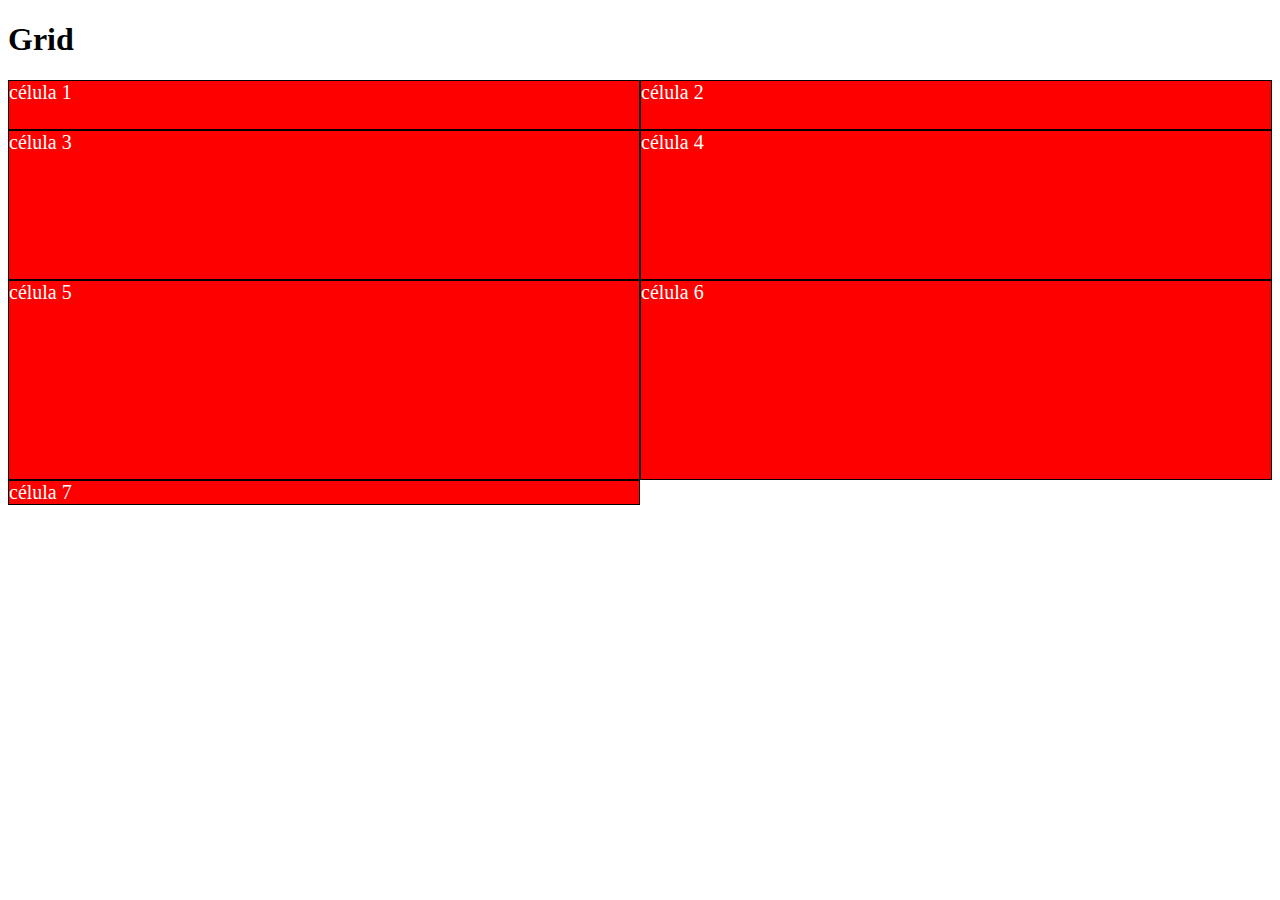
<file: aula-1-o-que-e/index.html>
<!DOCTYPE html>
<html lang="en">
<head>
    <meta charset="UTF-8">
    <meta name="viewport" content="width=device-width, initial-scale=1.0">
    <title>Aula 1 - opções</title>
    <link rel="stylesheet" href="style.css">
</head>
<body>

    <h1>Grid</h1>

    <div class="container">
        <div>célula 1</div>
        <div>célula 2</div>
        <div>célula 3</div>
        <div>célula 4</div>
        <div>célula 5</div>
        <div>célula 6</div>
        <div>célula 7</div>
    </div>
    
</body>
</html>
</file>
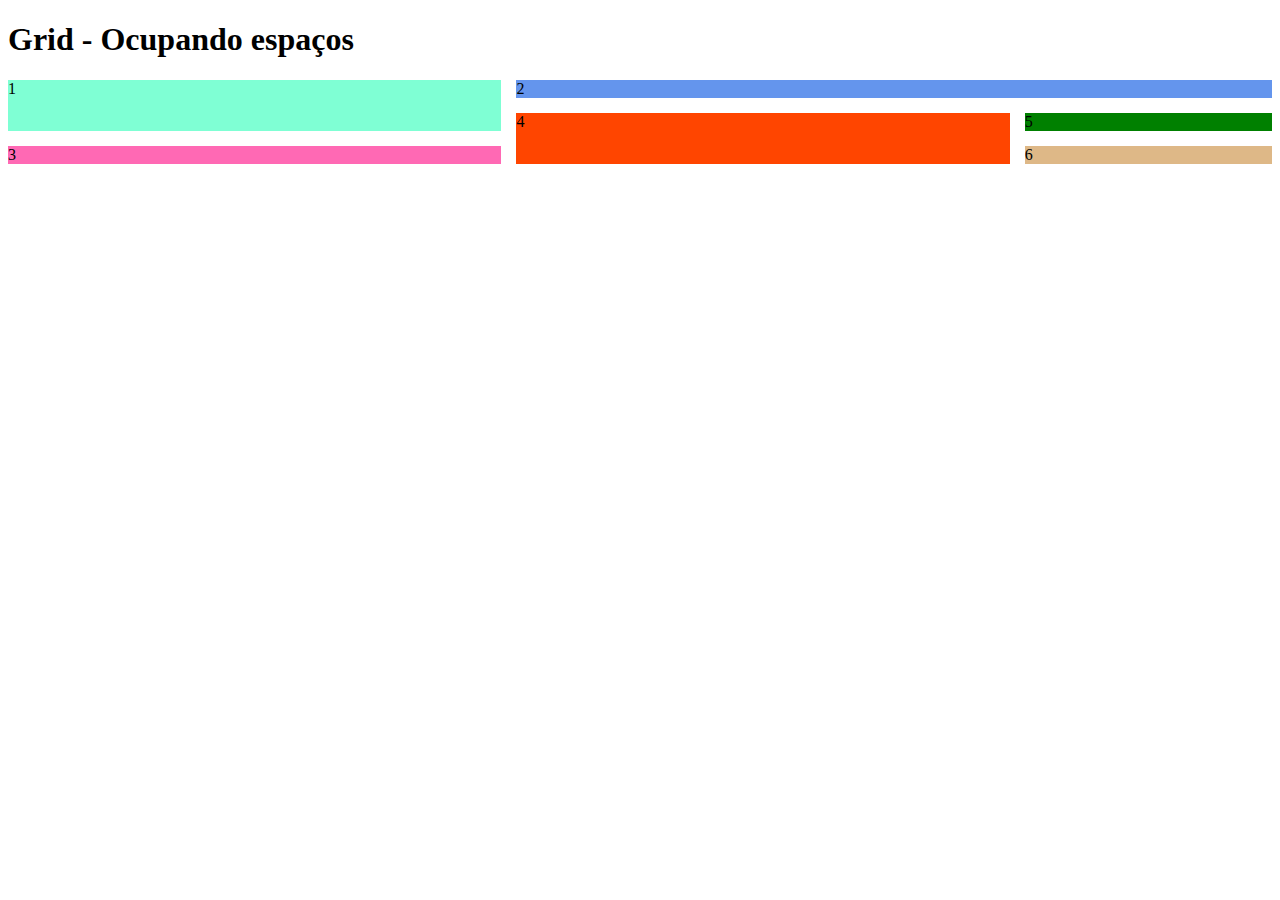
<file: aula-3-ocupando-espacos/index.html>
<!DOCTYPE html>
<html lang="en">
<head>
    <meta charset="UTF-8">
    <meta name="viewport" content="width=device-width, initial-scale=1.0">
    <link rel="stylesheet" href="style.css">
    <link rel="stylesheet" href="bgcolors.css">

    <title>Document</title>
</head>
<body>
    <h1>Grid - Ocupando espaços</h1>

    <div class="container">
        <div class="verde-claro">1</div>
        <div class="azul span">2</div>
        <div class="rosa span">3</div>
        <div class="laranja-escuro">4</div>
        <div class="verde-forte">5</div>
        <div class="marrom">6</div>
    </div>
    
</body>
</html>
</file>
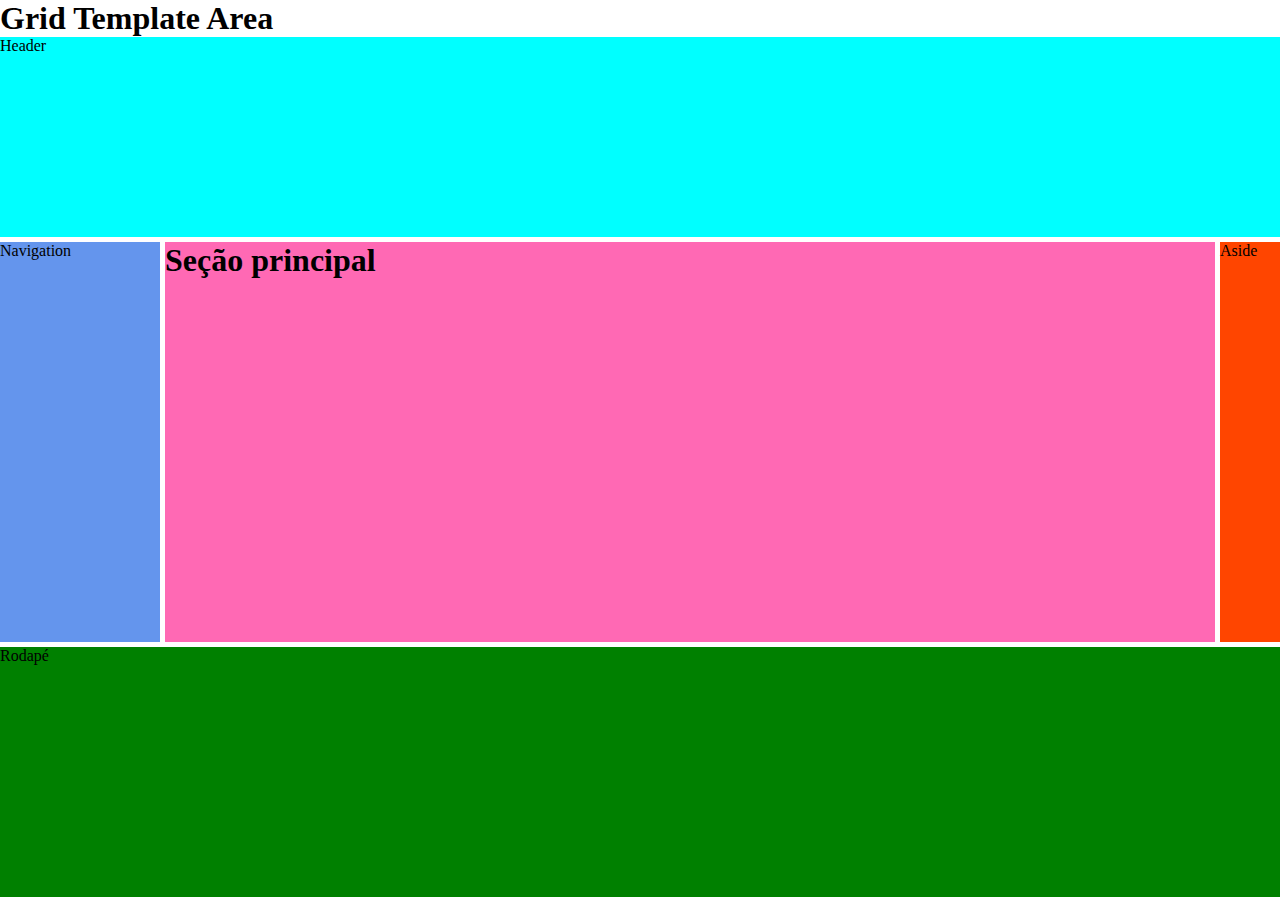
<file: aula-4-grid-template-area/index.html>
<!DOCTYPE html>
<html lang="en">
<head>
    <meta charset="UTF-8">
    <meta name="viewport" content="width=device-width, initial-scale=1.0">
    <link rel="stylesheet" href="style.css">
    <link rel="stylesheet" href="cores.css">

    <title>Grid Template Area</title>
</head>
<body>

    <h1>Grid Template Area</h1>

    <div class="container">
        <header class="cabecalho">Header</header>
        <nav class="menu">Navigation</nav>
        <section class="secao-principal">
            <h1>Seção principal</h1>
        </section>
        <aside class="aside">Aside</aside>
        <footer class="rodape">Rodapé</footer>
    </div>
    
</body>
</html>
</file>
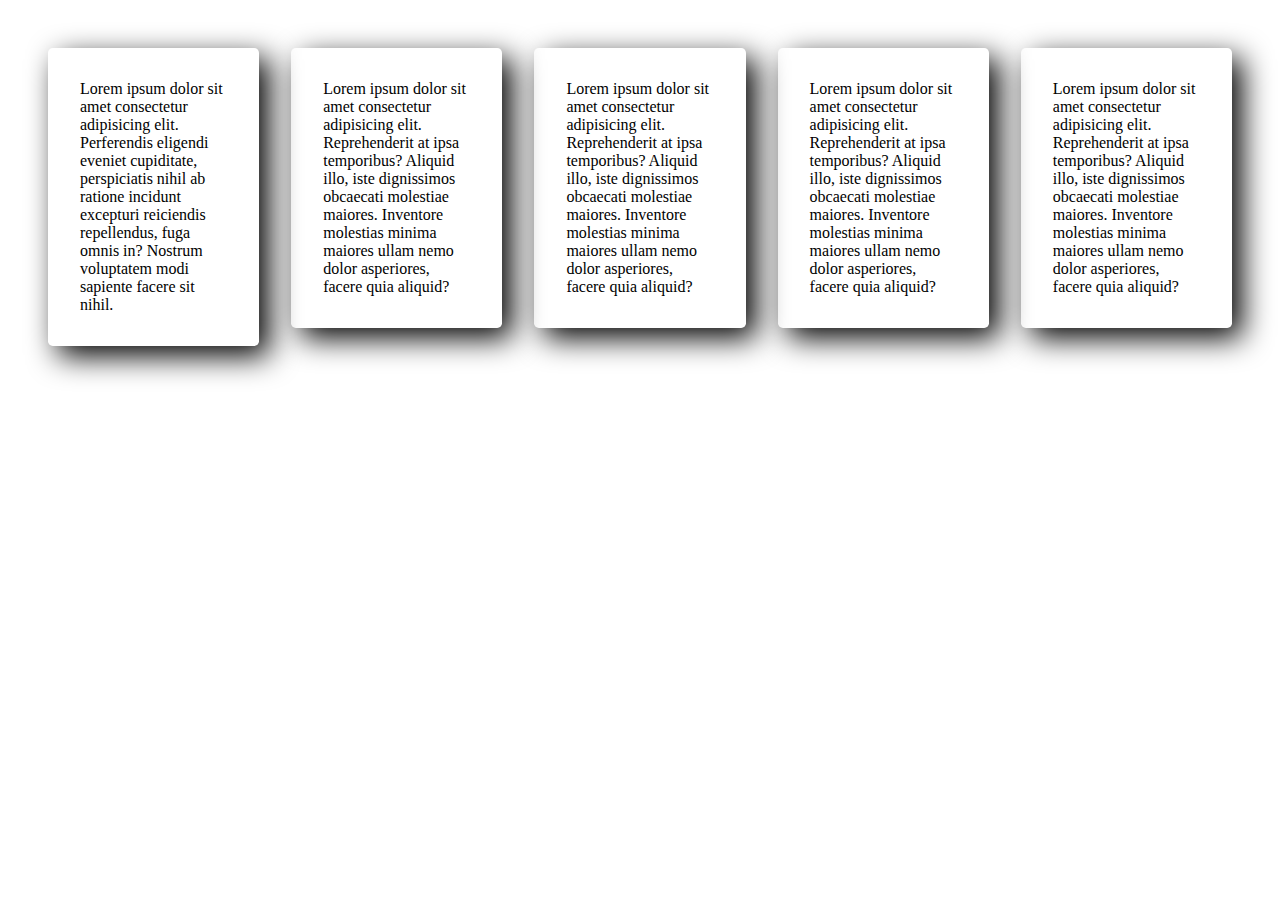
<file: aula-5-grid-auto-fill/index.html>
<!DOCTYPE html>
<html lang="en">
<head>
    <meta charset="UTF-8">
    <meta name="viewport" content="width=device-width, initial-scale=1.0">
    <link rel="stylesheet" href="reset.css">
    <link rel="stylesheet" href="style.css">


    <title>Grid Auto Fill</title>
</head>
<body>
    <div class="container">
        <div class="item">
            <p>Lorem ipsum dolor sit amet consectetur adipisicing elit. Perferendis eligendi eveniet cupiditate, perspiciatis nihil ab ratione incidunt excepturi reiciendis repellendus, fuga omnis in? Nostrum voluptatem modi sapiente facere sit nihil.</p>
        </div>
        <div class="item">
            <p>Lorem ipsum dolor sit amet consectetur adipisicing elit. Reprehenderit at ipsa temporibus? Aliquid illo, iste dignissimos obcaecati molestiae maiores. Inventore molestias minima maiores ullam nemo dolor asperiores, facere quia aliquid?</p>
        </div>
        <div class="item">
            <p>Lorem ipsum dolor sit amet consectetur adipisicing elit. Reprehenderit at ipsa temporibus? Aliquid illo, iste dignissimos obcaecati molestiae maiores. Inventore molestias minima maiores ullam nemo dolor asperiores, facere quia aliquid?</p>
        </div><div class="item">
            <p>Lorem ipsum dolor sit amet consectetur adipisicing elit. Reprehenderit at ipsa temporibus? Aliquid illo, iste dignissimos obcaecati molestiae maiores. Inventore molestias minima maiores ullam nemo dolor asperiores, facere quia aliquid?</p>
        </div><div class="item">
            <p>Lorem ipsum dolor sit amet consectetur adipisicing elit. Reprehenderit at ipsa temporibus? Aliquid illo, iste dignissimos obcaecati molestiae maiores. Inventore molestias minima maiores ullam nemo dolor asperiores, facere quia aliquid?</p>
        </div>
    </div>
    
</body>
</html>
</file>
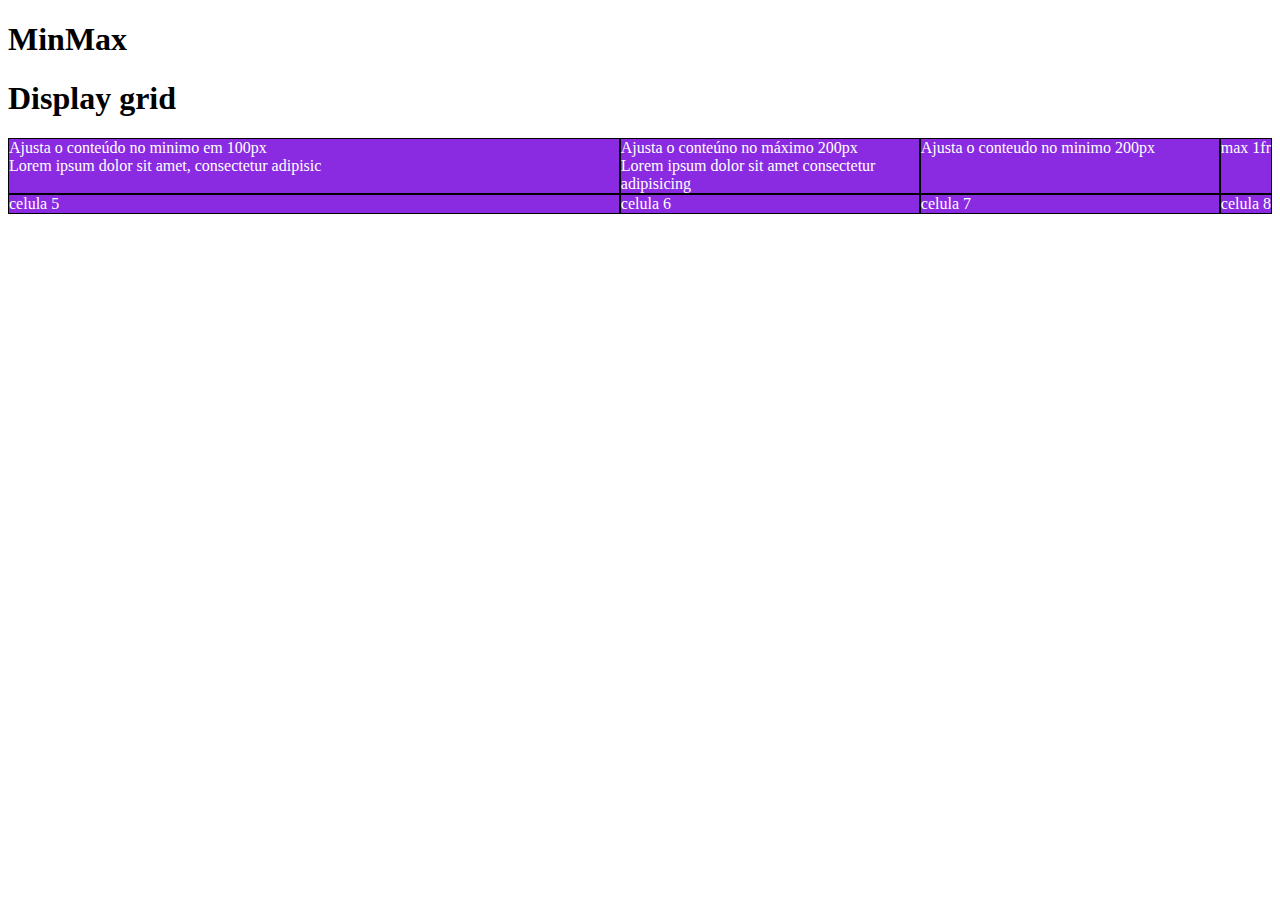
<file: aula-2-propriedades-grid/minmax.html>
<!DOCTYPE html>
<html lang="en">
<head>
    <meta charset="UTF-8">
    <meta name="viewport" content="width=device-width, initial-scale=1.0">
    <link rel="stylesheet" href="minmax.css">

    <title>minmax</title>
</head>
<body>

    <h1>MinMax</h1>

    <h1>Display grid</h1>

    <div class="container">
        <div> Ajusta o conteúdo no minimo em 100px <br> Lorem ipsum dolor sit amet, consectetur adipisic</div>
        <div>Ajusta o conteúno no máximo 200px <br>Lorem ipsum dolor sit amet consectetur adipisicing</div>
        <div>Ajusta o conteudo no minimo 200px</div>
        <div>max 1fr</div>
        <div>celula 5</div>
        <div>celula 6</div>
        <div>celula 7</div>
        <div>celula 8</div>
    </div>

    
</body>
</html>
</file>
<file: aula-1-o-que-e/style.css>
.container > div {
    border: 1px solid black;
    background-color: red;
    color: white;
    font-size: 20px;
}

.container {
    display: grid;
    grid-template-columns: auto auto;
    grid-template-rows: 50px 150px 200px;
}
</file>
<file: aula-3-ocupando-espacos/style.css>
.container {
    display: grid;
    grid-template-columns: repeat(5, auto);
    grid-template-rows: repeat(3, auto);
    grid-gap: 15px;
    /* height: 100px;
    width: 100px; */
}

.verde-claro {
    /* grid-column-start: 1;
    grid-column-end: 3; */

    /* grid-column: 1 / span 2; */

    /* grid-row-start: 1;
    grid-row-end: 3; */

    /* grid-row: 1 / span 2; */

    /* 
    grid-row-start
    grid-column-start
    grid-row-end
    grid-column-end
    */

    grid-area: 1 / 1 / 3 / 3;
}

.azul {
    grid-area: 1 / 3 / 1 / 6;
}

.rosa {
    grid-area: 3 / 1 / 3 / 3;
}

.laranja-escuro {
    grid-area: 2 / 3 / 4 / 5;
}
</file>
<file: aula-3-ocupando-espacos/bgcolors.css>
.verde-claro {
    background-color: aquamarine;
}

.azul {
    background-color: cornflowerblue;
}

.rosa {
    background-color: hotpink;
}

.laranja-escuro {
    background-color: orangered;
}

.verde-forte {
    background-color: green;
}

.marrom {
    background-color: burlywood;
}
</file>
<file: aula-4-grid-template-area/style.css>
.container  {
    display: grid;
    /* grid-template-areas: "cabecalho cabecalho cabecalho"
    "menu secao-principal aside"
    "rodape rodape rodape"; */
    grid-gap: 5px;
    grid: "cabecalho cabecalho cabecalho" 200px
    "menu secao-principal aside"400px
    "rodape rodape rodape"250px / 160px auto 60px;
}

.cabecalho  {
    grid-area: cabecalho;
}

.menu   {
    grid-area: menu;
}

.secao-principal    {
    grid-area: secao-principal;
}

.aside  {
    grid-area: aside;
}

.rodape {
    grid-area: rodape;
}
</file>
<file: aula-4-grid-template-area/cores.css>
* {
    padding: 0;
    margin: 0;
    box-sizing: border-box;
}



.cabecalho {
    background-color: aqua;
}

.menu   {
    background-color: cornflowerblue;
}

.secao-principal    {
    background-color: hotpink;
}

.aside  {
    background-color: orangered;
}

.rodape {
    background-color: green;
}
</file>
<file: aula-5-grid-auto-fill/style.css>
.container  {
    display: grid;
    padding: 3em;
    grid-gap: 2em;
    grid-template-columns: repeat(auto-fill, minmax(200px, 1fr));
}

.container p {
    padding: 2em;
    border-radius: .3em;
    box-shadow: 10px 10px 30px rgba(0, 0, 0, 1);
}













/* @media(min-width: 550px)    {
    .container  {
        grid-template-columns: repeat(2, 1fr);
    }
}

@media(min-width: 750px)    {
    .container  {
        grid-template-columns: repeat(3, 1fr);
    }
}

@media(min-width: 950px)    {
    .container  {
        grid-template-columns: repeat(4, 1fr);
    }
} */
</file>
<file: aula-2-propriedades-grid/minmax.css>
.container>div {
    border: 1px solid black;
    background-color: blueviolet;
    color: white;
}

.container {
    display: grid;
    /*3 colunas 
    1- a primeira com minimo de 100px e máximo de 800px
    2- a segunda e a terceira (repeat) com minimo de 100px e maximo de 300px
    3- quarta coluna com auto no min e no max*/
    grid-template-columns: minmax(100px, 800px) repeat(2,minmax(100px,300px)) minmax(auto,auto);
}
</file>
